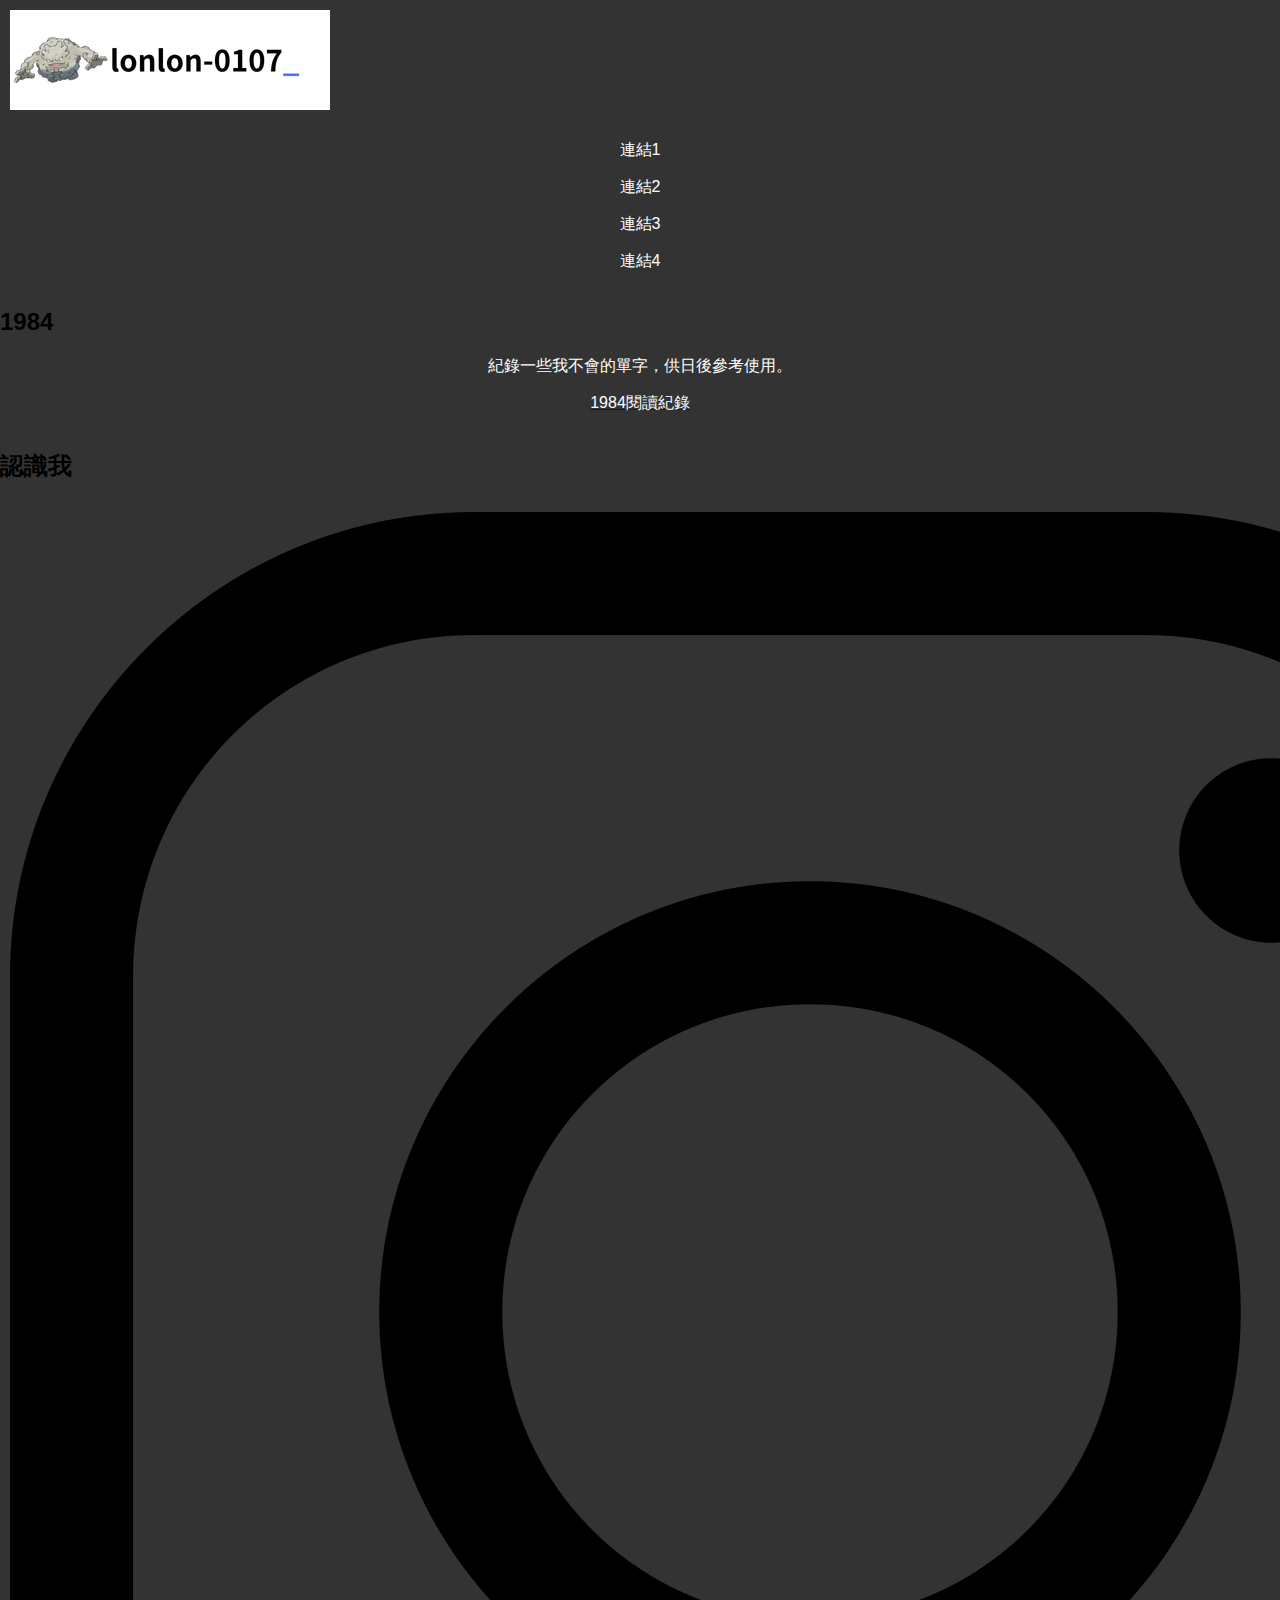
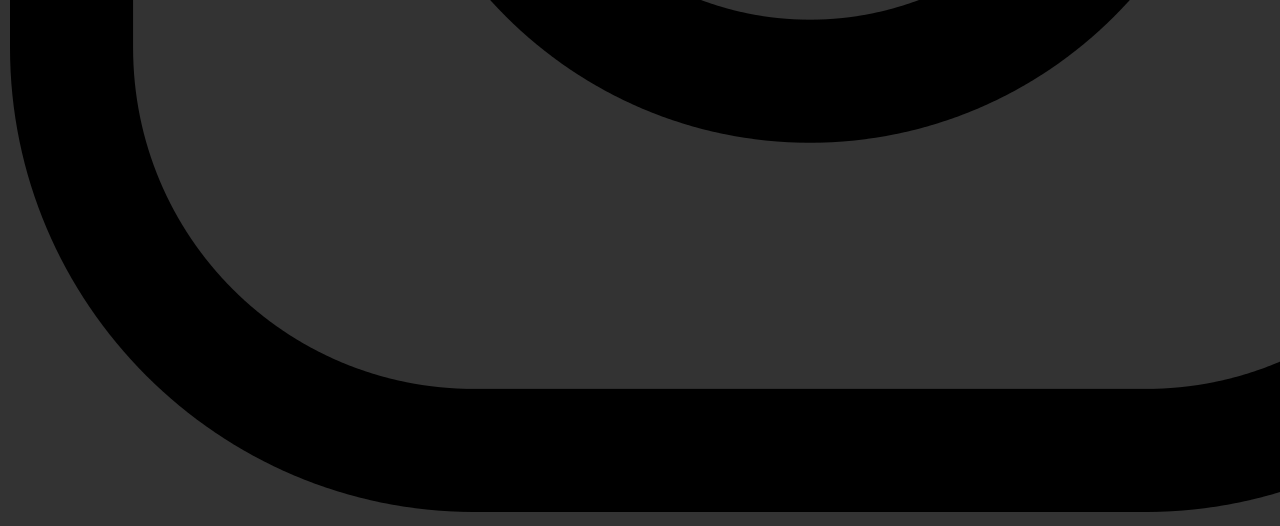
<file: read/1984.html>
<!DOCTYPE html>
<html>
    <head>
        <title>lonlon-0107 | 首頁</title>
        <meta charset="utf-8">
        <meta name="keywords" content="code, 1628, 162819, lonlon, lonlon-0107, 連廷恩, 162819連廷恩,  1984">
        <meta name="author" content="lonlon">
        <link rel="shortcut icon" href="https://i.imgur.com/IVtWQPK.png">
        <link rel="stylesheet" href="/css/index.css">
    </head>
    <body>
        <header>
            <div class="container">
                <div class="bar"></div>
                <a href="https://lonlon-0107.github.io/">
                    <img src="/photos/main_icon.png" alt="隆隆石" id="header_icon">
                </a>
                <nav>
                    <div class="header_nav_container">
                        <p class="header_nav">連結1</p>
                        <p class="header_nav">連結2</p>
                        <p class="header_nav">連結3</p>
                        <p class="header_nav">連結4</p>
                    </div>
                </nav>
                <div class="small_width_bar"></div>
            </div>
        </header>
        <div class="main_wrapper">
            <section>
                <article>
                    <h2>1984</h2>
                    <p>紀錄一些我不會的單字，供日後參考使用。
                    </p>
                </article>
            </section>
            <aside>
                <a href="https://lonlon-0107.github.io/read/1984.html">
                    <p>1984閱讀紀錄</p>
                </a>
            </aside>    
        </div>
        <div class="height_bar"></div>
        <footer>
            <div id="about_me">
                <h2>認識我</h2>
                <div class="social_nav">
                    <a href="https://www.instagram.com/lte_lonlon/"><img src="/photos/ig.png" alt="instagram" class="icon"></a>
                    
                </div>
            </div>
        </footer>
    </body>
</html>
</file>
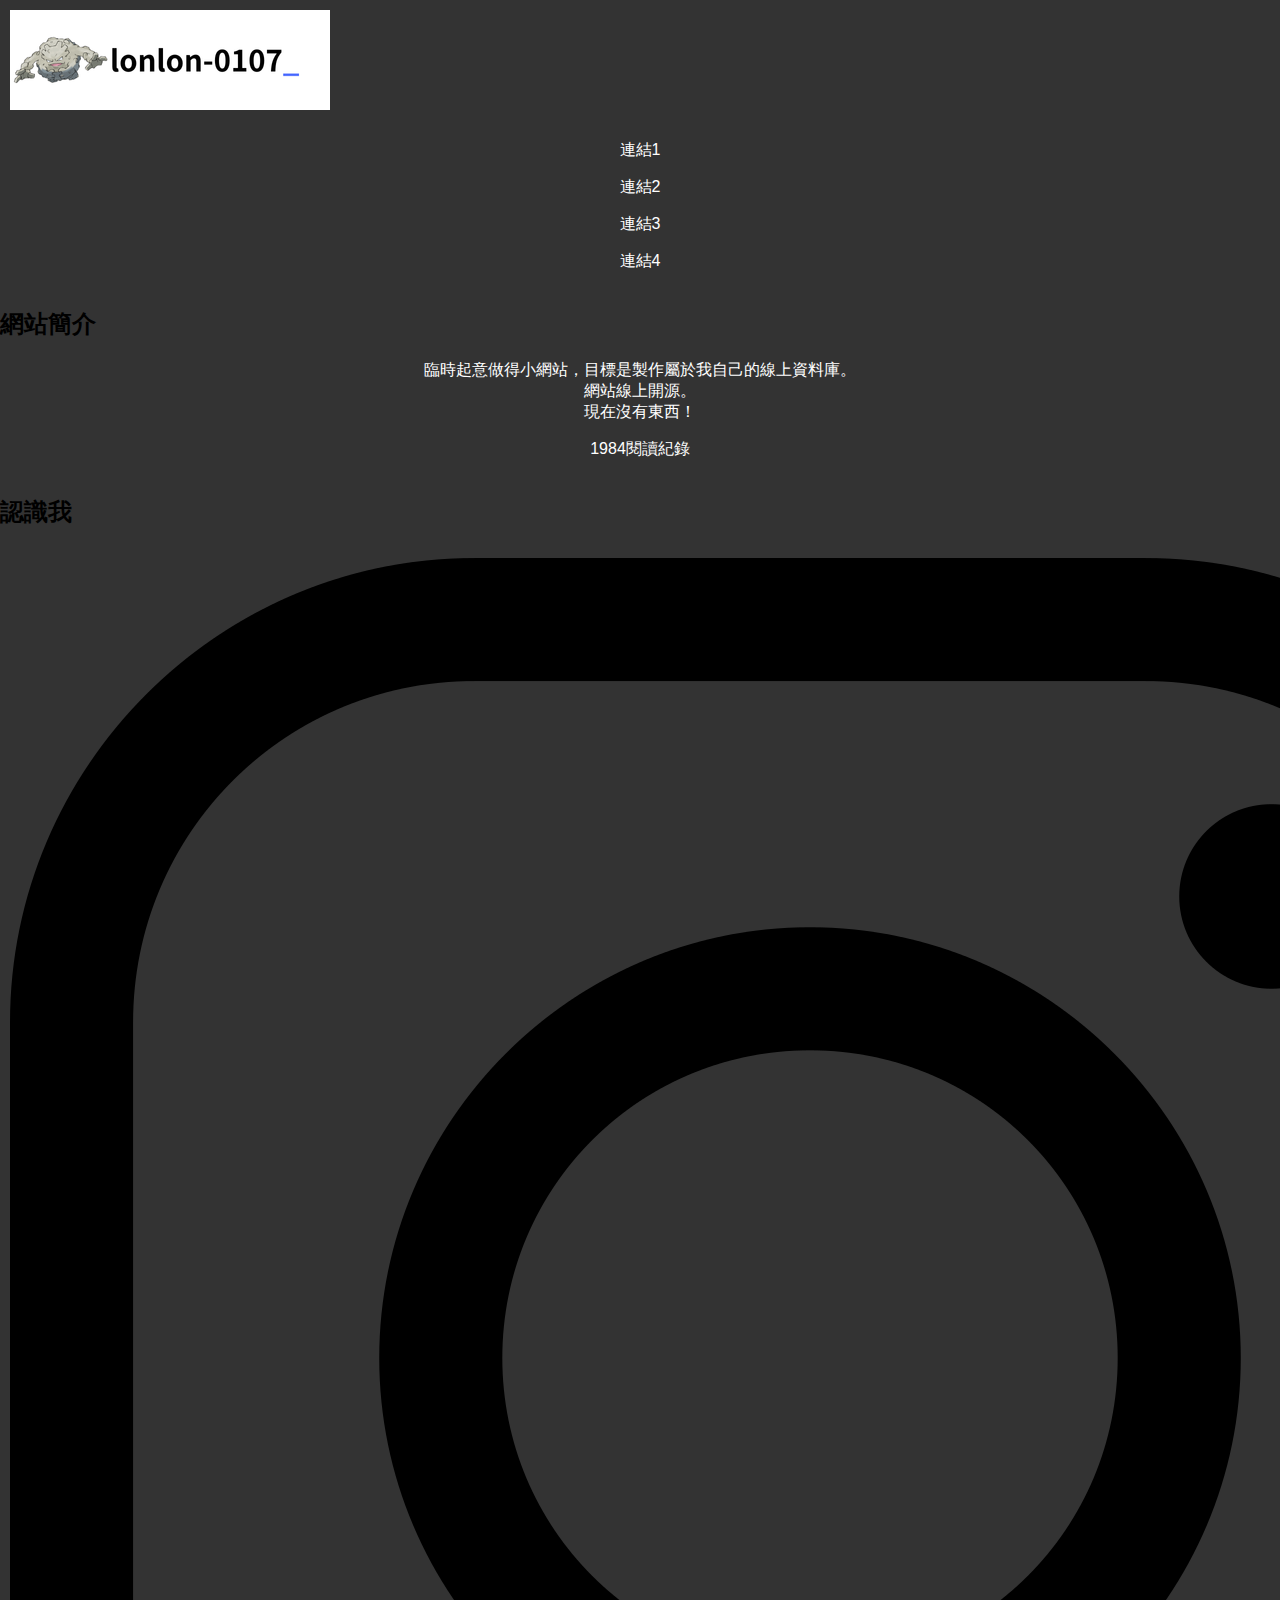
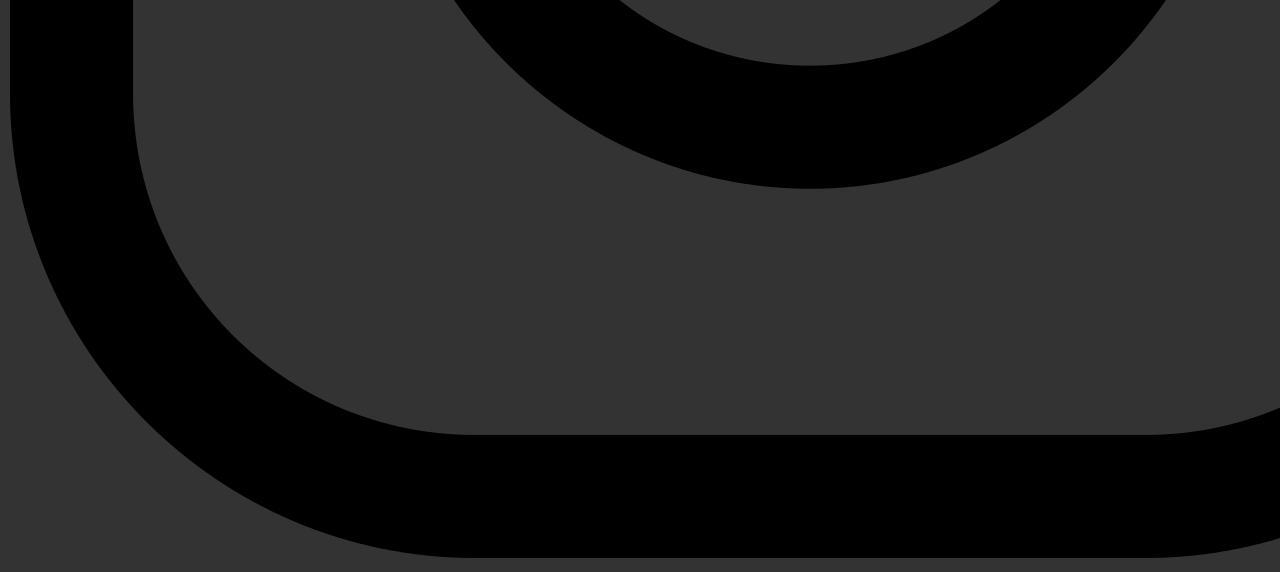
<file: side_webpage/read/1984.html>
<!DOCTYPE html>
<html>
    <head>
        <title>lonlon-0107 | 首頁</title>
        <meta charset="utf-8">
        <meta name="keywords" content="code, 1628, 162819, lonlon, lonlon-0107, 連廷恩, 162819連廷恩">
        <meta name="author" content="lonlon">
        <link rel="shortcut icon" href="https://i.imgur.com/IVtWQPK.png">
        <link rel="stylesheet" href="/css/index.css">
    </head>
    <body>
        <header>
            <div class="container">
                <div class="bar"></div>
                <a href="https://lonlon-0107.github.io/">
                    <img src="/photos/main_icon.png" alt="隆隆石" id="header_icon">
                </a>
                <nav>
                    <div class="header_nav_container">
                        <p class="header_nav">連結1</p>
                        <p class="header_nav">連結2</p>
                        <p class="header_nav">連結3</p>
                        <p class="header_nav">連結4</p>
                    </div>
                </nav>
                <div class="small_width_bar"></div>
            </div>
        </header>
        <div class="main_wrapper">
            <section>
                <article>
                    <h2>網站簡介</h2>
                    <p>臨時起意做得小網站，目標是製作屬於我自己的線上資料庫。<br>
                        網站線上開源。<br>
                        現在沒有東西！<br>

                    </p>
                </article>
            </section>
            <aside>
                <p>1984閱讀紀錄</p>
            </aside>    
        </div>
        <div class="height_bar"></div>
        <footer>
            <div id="about_me">
                <h2>認識我</h2>
                <div class="social_nav">
                    <a href="https://www.instagram.com/lte_lonlon/"><img src="/photos/ig.png" alt="instagram" class="icon"></a>

                </div>
            </div>
        </footer>
    </body>
</html>
</file>
<file: css/index.css>
html,body{
    height: 100%;
    background-color: rgb(51, 51, 51);
    margin: 0;
    padding: 0;
}
body{
    display: flex;
    flex-direction: column;
    font-family: sans-serif,"noto sans traditional";
}
p{
    color: white;
    text-align: center;
}
#header{
    margin: 20px;
    border: 2px rgb(72, 72, 72) solid;
    border-radius: 15px;
}
#container{
    flex-grow: 1;
    display: flex;
    justify-content: center;
    flex-direction: row;
}
#menu{
    margin: 2%;
    width: 20%;
    flex: 1;
}
#content{
    margin: 2%;
    width: 60%;
    flex: 2;
}
.social{
    display: flex;
    flex-direction: column;
    align-items: center;
}
img{
    margin: 10px;
}
.social_image{
    width: 7.2vh;
}
</file>
